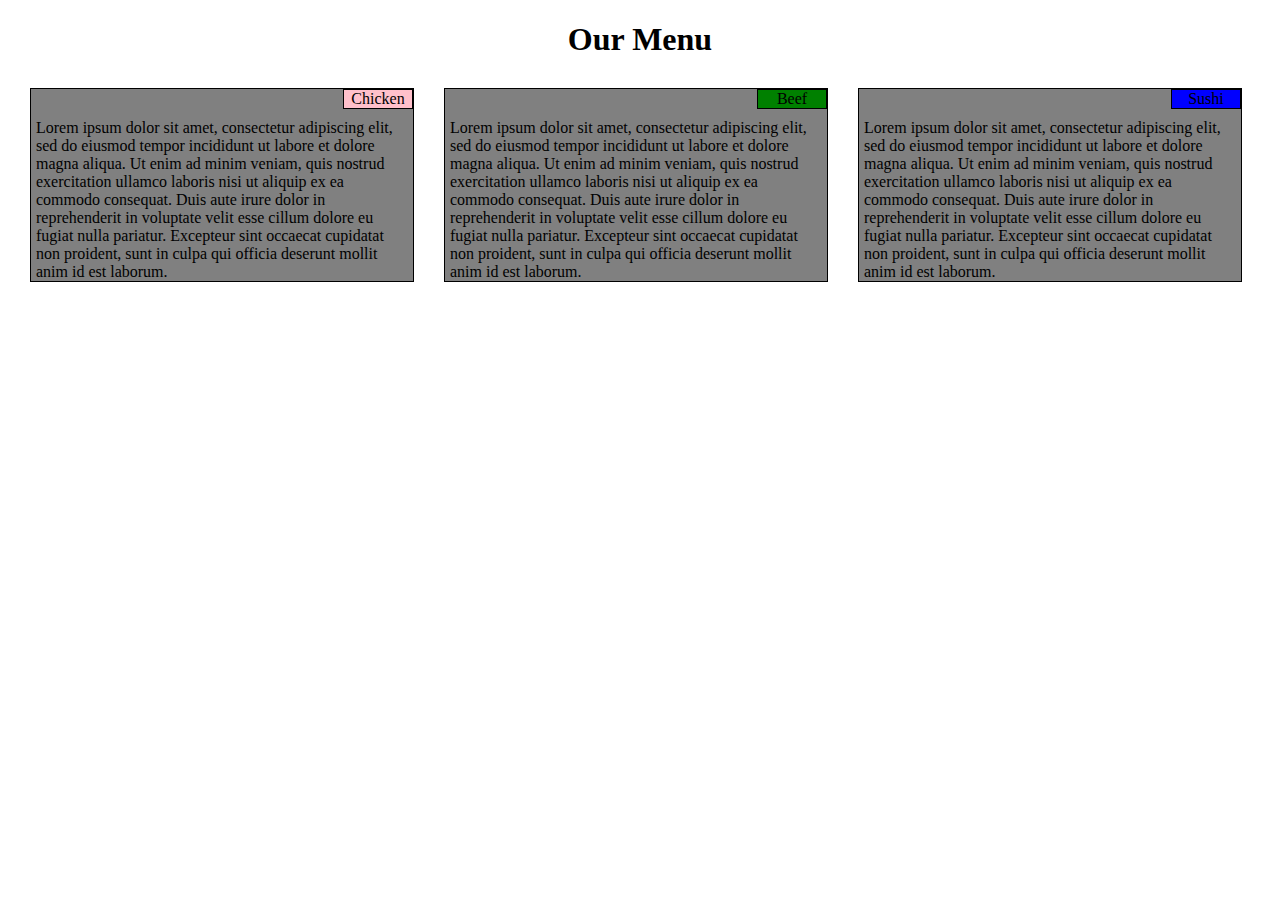
<file: mod2_solution/Index.html>
<!DOCTYPE html>
<html>
<head>
	<meta charset="utf-8">
	<meta name="viewport" content="width=device-width, initial-scale=1">
	<title>Coursera Test</title>
	<style>
		* {
	box-sizing: border-box;
}
body {
	margin: 0;
	padding: 0;
	display: inline;
	width: 100%;
}
@media(min-width: 992px) {
	section {
		float: left;
		margin-bottom: 50px;
		margin-left: 30px;
		width: 30%;
		height: auto;
	}
	#box1 {
		background-color: gray;
		border: 1px solid black;
	}
	#box2 {
		background-color: gray;
		border: 1px solid black;
	}
	#box3 {
		background-color: gray;
		border: 1px solid black;
	}
	h1 {
		margin-bottom: 30px;
		text-align: center;
	}
	#title1 {
		border: 1px solid black;
		background-color: pink;
		margin-bottom: 10px;
		width: 70px;
		float: right;
		text-align: center;
	}
	#title2 {
		border: 1px solid black;
		background-color: green;
		margin-bottom: 10px;
		width: 70px;
		float: right;
		text-align: center;
	}
	#title3 {
		border: 1px solid black;
		background-color: blue;
		margin-bottom: 10px;
		width: 70px;
		float: right;
		text-align: center;
	}
	#content {
		clear: right;
		padding: 0 2px 0 5px;
		text-align: left;
	}
}
@media(min-width: 768px) and (max-width: 991px) {
	section {
		float: left;
		margin-bottom: 50px;
		margin-left: 30px;
		width: 45%;
		height: auto;
	}
	#box1 {
		background-color: gray;
		border: 1px solid black;
	}
	#box2 {
		background-color: gray;
		border: 1px solid black;
	}
	#box3 {
		background-color: gray;
		border: 1px solid black;
		width: 208%;
	}
	h1 {
		margin-bottom: 30px;
		text-align: center;
	}
	#title1 {
		border: 1px solid black;
		background-color: pink;
		margin-bottom: 10px;
		width: 70px;
		float: right;
		text-align: center;
	}
	#title2 {
		border: 1px solid black;
		background-color: green;
		margin-bottom: 10px;
		width: 70px;
		float: right;
		text-align: center;
	}
	#title3 {
		border: 1px solid black;
		background-color: blue;
		margin-bottom: 10px;
		width: 70px;
		float: right;
		text-align: center;
	}
	#content {
		clear: right;
		padding: 0 2px 0 5px;
		text-align: left;
	}
}
@media(max-width: 767px) {
	section {
		float: left;
		margin-bottom: 50px;
		margin-left: 30px;
		width: 90%;
		height: auto;
	}
	#box1 {
		background-color: gray;
		border: 1px solid black;
		padding-left: 10px;
	}
	#box2 {
		background-color: gray;
		border: 1px solid black;
		padding-left: 10px;
	}
	#box3 {
		background-color: gray;
		border: 1px solid black;
		padding-left: 10px;
	}
	h1 {
		margin-bottom: 30px;
		text-align: center;
	}
	#title1 {
		border: 1px solid black;
		background-color: pink;
		margin-bottom: 10px;
		width: 70px;
		float: right;
		text-align: center;
	}
	#title2 {
		border: 1px solid black;
		background-color: green;
		margin-bottom: 10px;
		width: 70px;
		float: right;
		text-align: center;
	}
	#title3 {
		border: 1px solid black;
		background-color: blue;
		margin-bottom: 10px;
		width: 70px;
		float: right;
		text-align: center;
	}
	#content {
		clear: right;
		padding: 0 2px 0 5px;
		text-align: left;
	}
}
	</style>
</head>
<body>
<h1>Our Menu</h1>
<section>
	<div id="box1">
		<div id="title1">Chicken</div>
		<div id="content">Lorem ipsum dolor sit amet, consectetur adipiscing elit, sed do eiusmod tempor incididunt ut labore et dolore magna aliqua. Ut enim ad minim veniam, quis nostrud exercitation ullamco laboris nisi ut aliquip ex ea commodo consequat. Duis aute irure dolor in reprehenderit in voluptate velit esse cillum dolore eu fugiat nulla pariatur. Excepteur sint occaecat cupidatat non proident, sunt in culpa qui officia deserunt mollit anim id est laborum.</div>
	</div>
</section>
<section>
	<div id="box2">
		<div id="title2">Beef</div>
		<div id="content">Lorem ipsum dolor sit amet, consectetur adipiscing elit, sed do eiusmod tempor incididunt ut labore et dolore magna aliqua. Ut enim ad minim veniam, quis nostrud exercitation ullamco laboris nisi ut aliquip ex ea commodo consequat. Duis aute irure dolor in reprehenderit in voluptate velit esse cillum dolore eu fugiat nulla pariatur. Excepteur sint occaecat cupidatat non proident, sunt in culpa qui officia deserunt mollit anim id est laborum.</div>
	</div>
</section>
<section>
	<div id="box3">
		<div id="title3">Sushi</div>
		<div id="content">Lorem ipsum dolor sit amet, consectetur adipiscing elit, sed do eiusmod tempor incididunt ut labore et dolore magna aliqua. Ut enim ad minim veniam, quis nostrud exercitation ullamco laboris nisi ut aliquip ex ea commodo consequat. Duis aute irure dolor in reprehenderit in voluptate velit esse cillum dolore eu fugiat nulla pariatur. Excepteur sint occaecat cupidatat non proident, sunt in culpa qui officia deserunt mollit anim id est laborum.</div>
	</div>
</section>
</body>
</html>
</file>
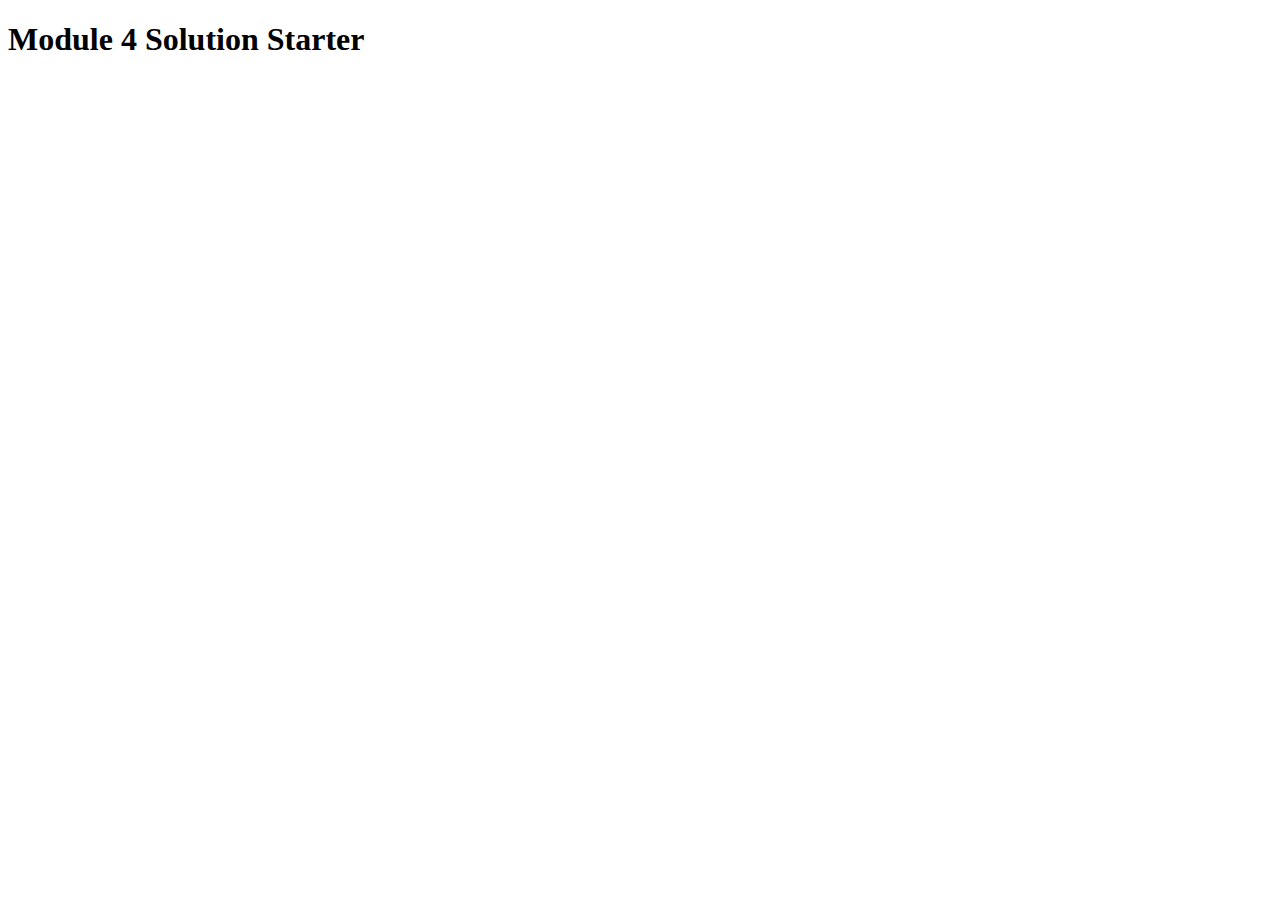
<file: Module4-Solution/harder/index.html>
<!DOCTYPE html>
<html>
<head>
  <meta charset="utf-8">
  <title>Module 4 Solution Starter</title>
  <script>
    var names = []; // DO NOT REMOVE
  </script>
  <script src="SpeakHello.js"></script>
  <script src="SpeakGoodBye.js"></script>
  <script src="script.js"></script>
</head>
<body>
  <h1>Module 4 Solution Starter</h1>
</body>
</html>
</file>
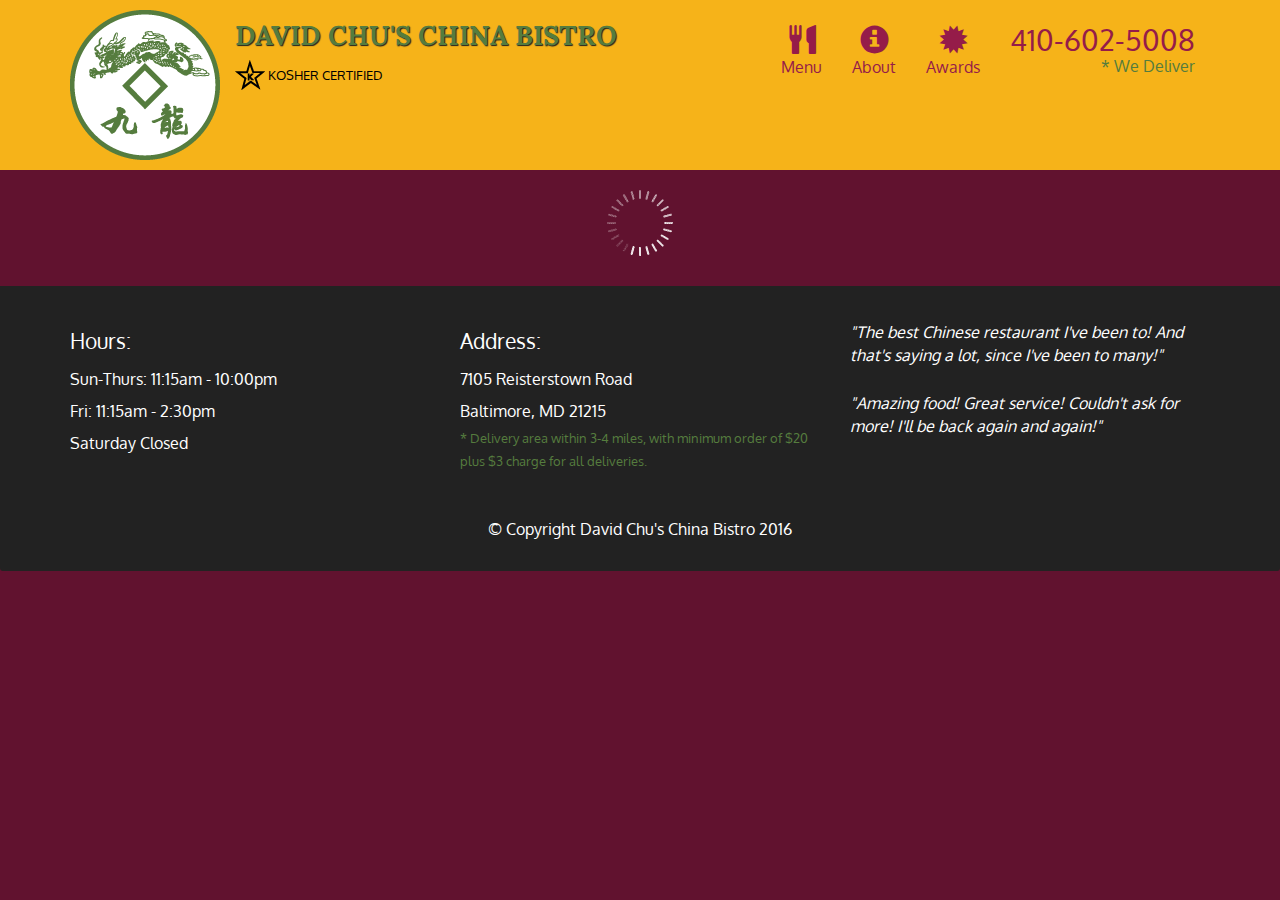
<file: Module5-Solution/assignment5-solution-starter/index.html>
<!doctype html>
<html lang="en">
  <head>
    <meta charset="utf-8">
    <meta http-equiv="X-UA-Compatible" content="IE=edge">
    <meta name="viewport" content="width=device-width, initial-scale=1">
    <title>David Chu's China Bistro</title>
    <link rel="stylesheet" href="css/bootstrap.min.css">
    <link rel="stylesheet" href="css/styles.css">
    <link href='https://fonts.googleapis.com/css?family=Oxygen:400,300,700' rel='stylesheet' type='text/css'>
    <link href='https://fonts.googleapis.com/css?family=Lora' rel='stylesheet' type='text/css'>
  </head>
<body>
  <header>
    <nav id="header-nav" class="navbar navbar-default">
      <div class="container">
        <div class="navbar-header">
          <a href="index.html" class="pull-left visible-md visible-lg">
            <div id="logo-img" alt="Logo image"></div>
          </a>

          <div class="navbar-brand">
            <a href="index.html"><h1>David Chu's China Bistro</h1></a>
            <p>
              <img src="images/star-k-logo.png" alt="Kosher certification">
              <span>Kosher Certified</span>
            </p>
          </div>

          <button id="navbarToggle" type="button" class="navbar-toggle collapsed" data-toggle="collapse" data-target="#collapsable-nav" aria-expanded="false">
            <span class="sr-only">Toggle navigation</span>
            <span class="icon-bar"></span>
            <span class="icon-bar"></span>
            <span class="icon-bar"></span>
          </button>
        </div>
        
        <div id="collapsable-nav" class="collapse navbar-collapse">
           <ul id="nav-list" class="nav navbar-nav navbar-right">
            <li id="navHomeButton" class="visible-xs active">
              <a href="index.html">
                <span class="glyphicon glyphicon-home"></span> Home</a>
            </li>
            <li id="navMenuButton">
              <a href="#" onclick="$dc.loadMenuCategories();">
                <span class="glyphicon glyphicon-cutlery"></span><br class="hidden-xs"> Menu</a>
            </li>
            <li>
              <a href="#">
                <span class="glyphicon glyphicon-info-sign"></span><br class="hidden-xs"> About</a>
            </li>
            <li>
              <a href="#">
                <span class="glyphicon glyphicon-certificate"></span><br class="hidden-xs"> Awards</a>
            </li>
            <li id="phone" class="hidden-xs">
              <a href="tel:410-602-5008">
                <span>410-602-5008</span></a><div>* We Deliver</div>
            </li>
          </ul><!-- #nav-list -->
        </div><!-- .collapse .navbar-collapse -->
      </div><!-- .container -->
    </nav><!-- #header-nav -->
  </header>

  <div id="call-btn" class="visible-xs">
    <a class="btn" href="tel:410-602-5008">
    <span class="glyphicon glyphicon-earphone"></span>
    410-602-5008
    </a>
  </div>
  <div id="xs-deliver" class="text-center visible-xs">* We Deliver</div>

  <div id="main-content" class="container"></div>

  <footer class="panel-footer">
    <div class="container">
      <div class="row">
        <section id="hours" class="col-sm-4">
          <span>Hours:</span><br>
          Sun-Thurs: 11:15am - 10:00pm<br>
          Fri: 11:15am - 2:30pm<br>
          Saturday Closed
          <hr class="visible-xs">
        </section>
        <section id="address" class="col-sm-4">
          <span>Address:</span><br>
          7105 Reisterstown Road<br>
          Baltimore, MD 21215
          <p>* Delivery area within 3-4 miles, with minimum order of $20 plus $3 charge for all deliveries.</p>
          <hr class="visible-xs">
        </section>
        <section id="testimonials" class="col-sm-4">
          <p>"The best Chinese restaurant I've been to! And that's saying a lot, since I've been to many!"</p>
          <p>"Amazing food! Great service! Couldn't ask for more! I'll be back again and again!"</p>
        </section>
      </div>
      <div class="text-center">&copy; Copyright David Chu's China Bistro 2016</div>
    </div>
  </footer>

  <!-- jQuery (Bootstrap JS plugins depend on it) -->
  <script src="js/jquery-2.1.4.min.js"></script>
  <script src="js/bootstrap.min.js"></script>
  <script src="js/ajax-utils.js"></script>
  <script src="js/script.js"></script>
</body>
</html>
</file>
<file: Module5-Solution/assignment5-solution-starter/css/styles.css>
body {
  font-size: 16px;
  color: #fff;
  background-color: #61122f;
  font-family: 'Oxygen', sans-serif;
}

/** HEADER **/
#header-nav {
  background-color: #f6b319;
  border-radius: 0;
  border: 0;
}

#logo-img {
  background: url('../images/restaurant-logo_large.png') no-repeat;
  width: 150px;
  height: 150px;
  margin: 10px 15px 10px 0;
}

.navbar-brand {
  padding-top: 25px;
}
.navbar-brand h1 { /* Restaurant name */
  font-family: 'Lora', serif;
  color: #557c3e;
  font-size: 1.5em;
  text-transform: uppercase;
  font-weight: bold;
  text-shadow: 1px 1px 1px #222;
  margin-top: 0;
  margin-bottom: 0;
  line-height: .75;
}
.navbar-brand a:hover, .navbar-brand a:focus {
  text-decoration: none;
}
.navbar-brand p { /* Kosher cert */
  color: #000;
  text-transform: uppercase;
  font-size: .7em;
  margin-top: 15px;
}
.navbar-brand p span { /* Star-K */
  vertical-align: middle;
}

#nav-list {
  margin-top: 10px;
}
#nav-list a {
  color: #951C49;
  text-align: center;
}
#nav-list a:hover {
  background: #E7E7E7;
}
#nav-list a span {
  font-size: 1.8em;
}

#phone {
  margin-top: 5px;
}
#phone a { /* Phone number */
  text-align: right;
  padding-bottom: 0;
}
#phone div { /* We Deliver */
  color: #557c3e;
  text-align: right;
  padding-right: 15px;
}

.navbar-header button.navbar-toggle, .navbar-header .icon-bar {
  border: 1px solid #61122f;
}
.navbar-header button.navbar-toggle {
  clear: both;
  margin-top: -30px;
}
/* END HEADER */

/* FOOTER */
.panel-footer {
  margin-top: 30px;
  padding-top: 35px;
  padding-bottom: 30px;
  background-color: #222;
  border-top: 0;
}
.panel-footer div.row {
  margin-bottom: 35px;
}
#hours, #address {
  line-height: 2;
}
#hours > span, #address > span {
  font-size: 1.3em;
}
#address p {
  color: #557c3e;
  font-size: .8em;
  line-height: 1.8;
}
#testimonials {
  font-style: italic;
}
#testimonials p:nth-child(2) {
  margin-top: 25px;
}
/* END FOOTER */



/* HOME PAGE */
.container .jumbotron {
  box-shadow: 0 0 50px #3F0C1F;
  border: 2px solid #3F0C1F;
}

#menu-tile, #specials-tile, #map-tile {
  height: 250px;
  width: 100%;
  margin-bottom: 15px;
  position: relative;
  border: 2px solid #3F0C1F;
  overflow: hidden;
}
#menu-tile:hover, #specials-tile:hover, #map-tile:hover {
  box-shadow: 0 1px 5px 1px #cccccc;
}
#menu-tile {
  background: url('../images/menu-tile.jpg') no-repeat;
  background-position: center;
}
#specials-tile {
  background: url('../images/specials-tile.jpg') no-repeat;
  background-position: center;
}
#menu-tile span, #specials-tile span, #map-tile span {
  position: absolute;
  bottom: 0;
  right: 0;
  width: 100%;
  text-align: center;
  font-size: 1.6em;
  text-transform: uppercase;
  background-color: #000;
  color: #fff;
  opacity: .8;
}
/* END HOME PAGE */

/* MENU CATEGORIES PAGE */
.category-tile { 
  position: relative;
  border: 2px solid #3F0C1F;
  overflow: hidden;
  width: 200px;
  height: 200px;
  margin: 0 auto 15px;
}
.category-tile span {
  position: absolute;
  bottom: 0;
  right: 0;
  width: 100%;
  text-align: center;
  font-size: 1.2em;
  text-transform: uppercase;
  background-color: #000;
  color: #fff;
  opacity: .8;
}
.category-tile:hover {
  box-shadow: 0 1px 5px 1px #cccccc;
}

#menu-categories-title + div {
  margin-bottom: 50px;
}
/* END MENU CATEGORIES PAGE */

/* SINGLE CATEGORY PAGE */
.menu-item-tile {
  margin-bottom: 25px;
}
.menu-item-tile hr {
  width: 80%;
}
.menu-item-tile .menu-item-price {
  font-size: 1.1em;
  text-align: right;
  margin-top: -15px;
  margin-right: -15px;
}
.menu-item-tile .menu-item-price span {
  font-size: .6em;
}
.menu-item-photo {
  position: relative;
  border: 2px solid #3F0C1F; 
  overflow: hidden;
  padding: 0;
  margin-right: -15px;
  margin-left: auto;
  margin-bottom: 20px;
  max-width: 250px;
}
.menu-item-photo div {
  position: absolute;
  bottom: 0;
  right: 0;
  width: 80px;
  background-color: #557c3e;
  text-align: center;
}
.menu-item-description {
  padding-right: 30px;
}
h3.menu-item-title {
  margin: 0 0 10px;
}
.menu-item-details {
  font-size: .9em;
  font-style: italic;
}
/* END SINGLE CATEGORY PAGE */


/********** Large devices only **********/
@media (min-width: 1200px) {
  .container .jumbotron {
    background: url('../images/jumbotron_1200.jpg') no-repeat;
    height: 675px;
  }
}

/********** Medium devices only **********/
@media (min-width: 992px) and (max-width: 1199px) {
  /* Header */
  #logo-img {
    background: url('../images/restaurant-logo_medium.png') no-repeat;
    width: 100px;
    height: 100px;
    margin: 5px 5px 5px 0;
  }
  /* End Header */

  /* Home Page */
  .container .jumbotron {
    background: url('../images/jumbotron_992.jpg') no-repeat;
    height: 558px;
  }
  /* End Home Page */
}

/********** Small devices only **********/
@media (min-width: 768px) and (max-width: 991px) {
  /* Home Page */
  .container .jumbotron {
    background: url('../images/jumbotron_768.jpg') no-repeat;
    height: 432px;
  }
  /* End Home Page */
}

/********** Extra small devices only **********/
@media (max-width: 767px) {
  /* Header */
  .navbar-brand {
    padding-top: 10px;
    height: 80px;
  }
  .navbar-brand h1 { /* Restaurant name */
    padding-top: 10px;
    font-size: 5vw; /* 1vw = 1% of viewport width */
  }
  .navbar-brand p { /* Kosher cert */
    font-size: .6em;
    margin-top: 12px;
  }
  .navbar-brand p img { /* Star-K */
    height: 20px;
  }

  #collapsable-nav a { /* Collapsed nav menu text */
    font-size: 1.2em;
  }
  #collapsable-nav a span { /* Collapsed nav menu glyph */
    font-size: 1em;
    margin-right: 5px;
  }

  #call-btn > a {
    font-size: 1.5em;
    display: block;
    margin: 0 20px;
    padding: 10px;
    border: 2px solid #fff;
    background-color: #f6b319;
    color: #951c49;
  }
  #xs-deliver {
    margin-top: 5px;
    font-size: .7em;
    letter-spacing: .1em;
    text-transform: uppercase;
  }
  /* End Header */

  /* Footer */
  .panel-footer section {
    margin-bottom: 30px;
    text-align: center;
  }
  .panel-footer section:nth-child(3) {
    margin-bottom: 0; /* margin already exists on the whole row */
  }
  .panel-footer section hr {
    width: 50%;
  }
  /* End Footer */

  /* Home Page */
  .container .jumbotron {
    margin-top: 30px;
    padding: 0;
  }
  #menu-tile, #specials-tile {
    width: 360px;
    margin: 0 auto 15px;
  }

  .menu-item-photo {
    margin-right: auto;
  }
  .menu-item-tile .menu-item-price {
    text-align: center;
  }
  .menu-item-description {
    text-align: center;;
  }
}


/********** Super extra small devices Only :-) (e.g., iPhone 4) **********/
@media (max-width: 479px) {
  /* Header */
  .navbar-brand h1 { /* Restaurant name */
    padding-top: 5px;
    font-size: 6vw;
  }
  /* End Header */
  
  /* Home page */
  #menu-tile, #specials-tile {
    width: 280px;
    margin: 0 auto 15px;
  }

  .col-xxs-12 {
    position: relative;
    min-height: 1px;
    padding-right: 15px;
    padding-left: 15px;
    float: left;
    width: 100%;
  }
}
</file>
